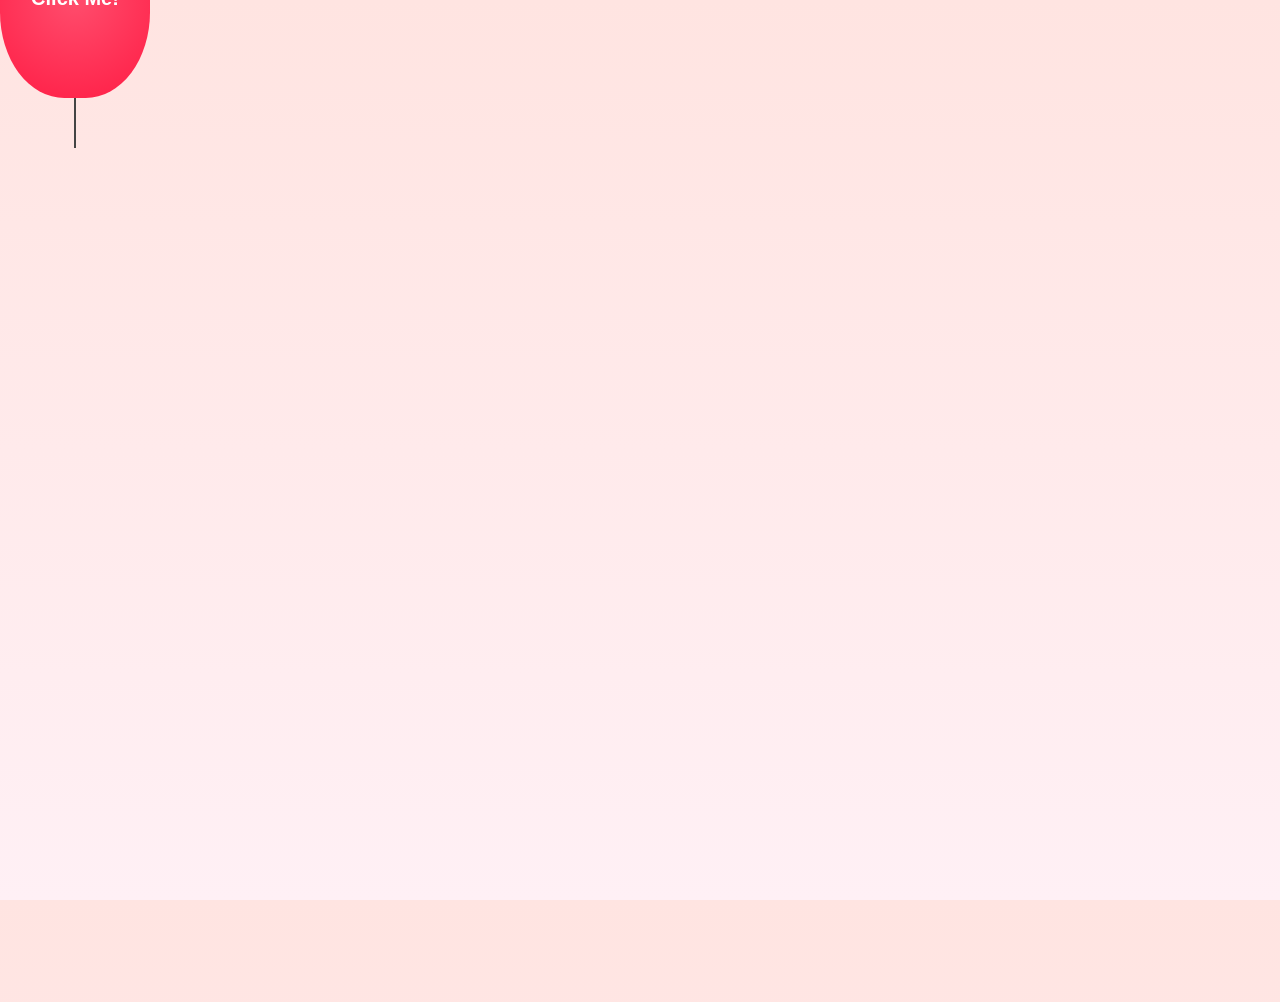
<file: index.html>
<!DOCTYPE html>
<html lang="en">
<head>
  <meta charset="UTF-8">
  <title>Birthday Balloon</title>
  <link rel="stylesheet" href="style.css">
</head>
<body>
  <div class="container">
    <div id="balloon">
      <span class="text">Click Me!</span>
    </div>
    <div id="message" class="hidden">🎉 Happy Birthday! 🎉</div>
    <canvas id="confetti-canvas"></canvas>
  </div>
  <script src="script.js"></script>
</body>
</html>
</file>
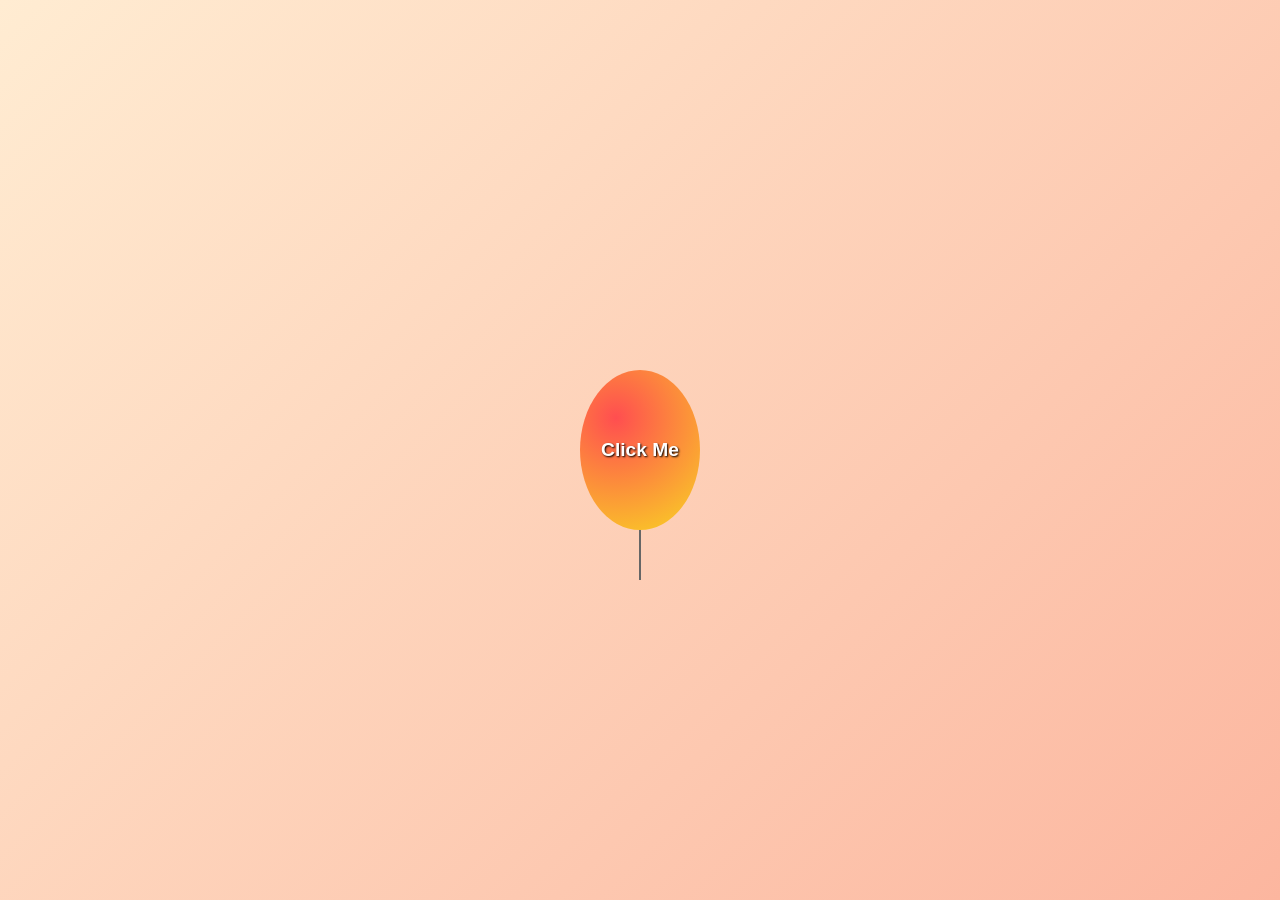
<file: balloon-updated.html>
<!DOCTYPE html>
<html lang="en">
<head>
  <meta charset="UTF-8">
  <title>Birthday Surprise</title>
  <style>
    body {
      margin: 0;
      height: 100vh;
      background: linear-gradient(135deg, #ffecd2 0%, #fcb69f 100%);
      display: flex;
      justify-content: center;
      align-items: center;
      overflow: hidden;
      font-family: 'Comic Sans MS', cursive, sans-serif;
    }
    #balloon {
      width: 120px;
      height: 160px;
      background: radial-gradient(circle at 30% 30%, #ff4e50, #f9d423);
      border-radius: 60% 60% 60% 60%;
      position: relative;
      cursor: pointer;
      animation: float 3s ease-in-out infinite;
      display: flex;
      justify-content: center;
      align-items: center;
      font-size: 1.2em;
      color: white;
      font-weight: bold;
      text-shadow: 1px 1px 2px black;
    }
    #string {
      width: 2px;
      height: 50px;
      background: #666;
      position: absolute;
      bottom: -50px;
      left: 50%;
      transform: translateX(-50%);
    }
    #message {
      display: none;
      font-size: 3em;
      color: #d63447;
      position: absolute;
      text-align: center;
      z-index: 10;
      text-shadow: 2px 2px #fff;
    }
    .confetti {
      position: absolute;
      width: 10px;
      height: 10px;
      background-color: #fff;
      animation: confetti-fall 2s linear forwards;
    }
    @keyframes float {
      0%, 100% { transform: translateY(0) scale(1); }
      50% { transform: translateY(-20px) scale(1.05); }
    }
    @keyframes confetti-fall {
      0% { transform: translateY(0) rotate(0deg); opacity: 1; }
      100% { transform: translateY(300px) rotate(360deg); opacity: 0; }
    }
  </style>
</head>
<body>
  <div id="message">🎉 Happy Birthday! 🎉</div>
  <div id="balloon" onclick="popBalloon()">Click Me
    <div id="string"></div>
  </div>
  <script>
    function popBalloon() {
      const balloon = document.getElementById('balloon');
      const message = document.getElementById('message');
      balloon.style.display = 'none';
      message.style.display = 'block';

      for (let i = 0; i < 100; i++) {
        const confetti = document.createElement('div');
        confetti.className = 'confetti';
        confetti.style.left = Math.random() * window.innerWidth + 'px';
        confetti.style.top = Math.random() * window.innerHeight / 2 + 'px';
        confetti.style.backgroundColor = ['#f94144', '#f3722c', '#f8961e', '#90be6d', '#577590'][Math.floor(Math.random() * 5)];
        document.body.appendChild(confetti);
        setTimeout(() => confetti.remove(), 2000);
      }
    }
  </script>
</body>
</html>
</file>
<file: style.css>
body {
  margin: 0;
  height: 100vh;
  background: linear-gradient(to top, #fff0f5, #ffe4e1);
  display: flex;
  align-items: center;
  justify-content: center;
  font-family: sans-serif;
  overflow: hidden;
}

.container {
  text-align: center;
  position: relative;
}

#balloon {
  width: 150px;
  height: 200px;
  background: radial-gradient(circle, #ff4d6d 0%, #ff1c44 100%);
  border-radius: 70% 70% 60% 60%;
  position: relative;
  animation: pulse 2s infinite;
  cursor: pointer;
  display: flex;
  align-items: center;
  justify-content: center;
}

#balloon::after {
  content: "";
  width: 2px;
  height: 50px;
  background: #444;
  position: absolute;
  bottom: -50px;
}

.text {
  color: white;
  font-weight: bold;
  font-size: 20px;
  animation: floatText 1.5s infinite alternate ease-in-out;
}

#message {
  margin-top: 40px;
  font-size: 28px;
  font-weight: bold;
  color: #d6336c;
  display: none;
}

.hidden {
  display: none;
}

@keyframes pulse {
  0% {
    transform: scale(1);
  }
  50% {
    transform: scale(1.1) rotate(2deg);
  }
  100% {
    transform: scale(1);
  }
}

@keyframes floatText {
  0% {
    transform: translateY(0);
  }
  100% {
    transform: translateY(-8px);
  }
}
</file>
